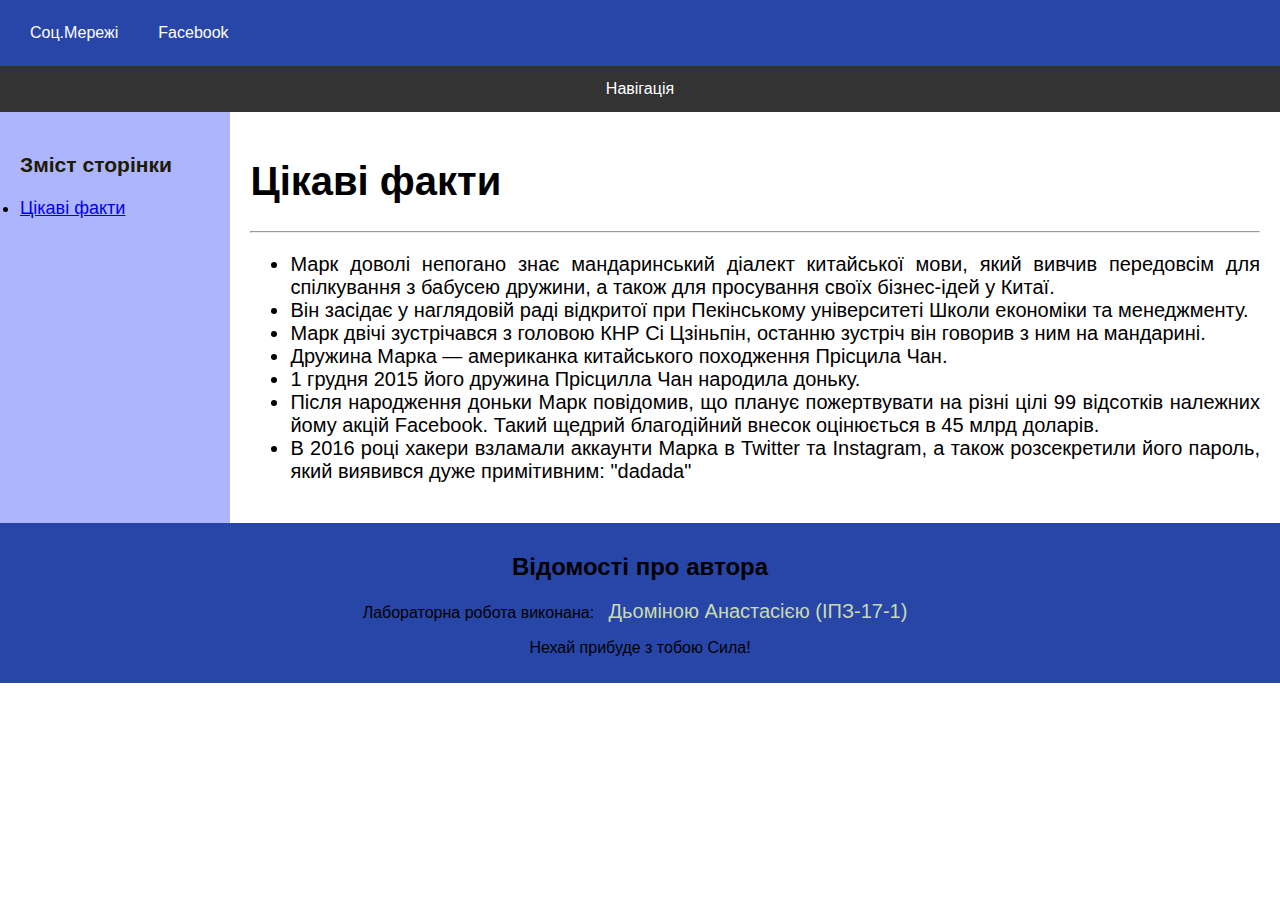
<file: interesting.html>
<!DOCTYPE html>
<html>
<head>
    <title>Марк Цукерберг</title>
    <meta charset="UTF-8">
    <script type="text/javascript" src="script.js"></script>
    <meta name="viewport" content="width=device-width, initial-scale=1">
    <link href="./css/main.css" rel='stylesheet' type='text/css'>
</head>
<body onLoad="getQuote()">
<!-- Note -->


<!-- Header -->
<div class="header">
    <div class="navbar1">
        <a href="https://www.facebook.com/zuck">Соц.Мережі</a>
        <a href="https://www.facebook.com">Facebook</a>
    </div>
</div>

<!-- Navigation Bar -->
<div class="navbar">
  <a href="#" onClick="toggleNavigation()">Навігація</a>
</div>
<div id="showNavbar">
  <div class="navbar">
  <a href="./Index.html" >Скорочена довідка</a>
  <a href="./biography.html">Біографія</a>
  <a href="./creatingFB.html">Створення мережі Facebook</a>
  <a href="#"class="selected">Цікаві факти</a>
  </div>
</div>
<!-- The flexible grid (content) -->
<div class="row">
    <div class="side">
      <h3>Зміст сторінки</h3>
              <li><a href="interesting.html#Interesting">Цікаві факти</a></li>
           
    </div>
    <div class="main">
     <h1>Цікаві факти</h1>                  
                  <hr>
                  <ul>
                      <li>Марк доволі непогано знає мандаринський діалект китайської мови, який вивчив передовсім для спілкування з бабусею дружини, а також для просування своїх бізнес-ідей у Китаї.</li>
                      <li>Він засідає у наглядовій раді відкритої при Пекінському університеті Школи економіки та менеджменту.</li>
                      <li>Марк двічі зустрічався з головою КНР Сі Цзіньпін, останню зустріч він говорив з ним на мандарині.</li>
                      <li>Дружина Марка — американка китайського походження Прісцила Чан.</li>
                      <li>1 грудня 2015 його дружина Прісцилла Чан народила доньку.</li>
                      <li>Після народження доньки Марк повідомив, що планує пожертвувати на різні цілі 99 відсотків належних йому акцій Facebook. Такий щедрий благодійний внесок оцінюється в 45 млрд доларів.</li>
                      <li>В 2016 році хакери взламали аккаунти Марка в  Twitter та Instagram, а також розсекретили його пароль, який виявився дуже примітивним: "dadada" </li>
                  </ul>
            
    </div>
  </div>
  
  <!-- Footer -->
  <div class="footer">
    <div class="footerContainer">
      <h2>Відомості про автора</h2>
      <span>Лабораторна робота виконана: <a href=".\lr3\ЛР3.html">Дьоміною Анастасією (ІПЗ-17-1)</a></span>
    </div>
      <p id="quote"></p>
  </div>
  </body>
  </html>
</file>
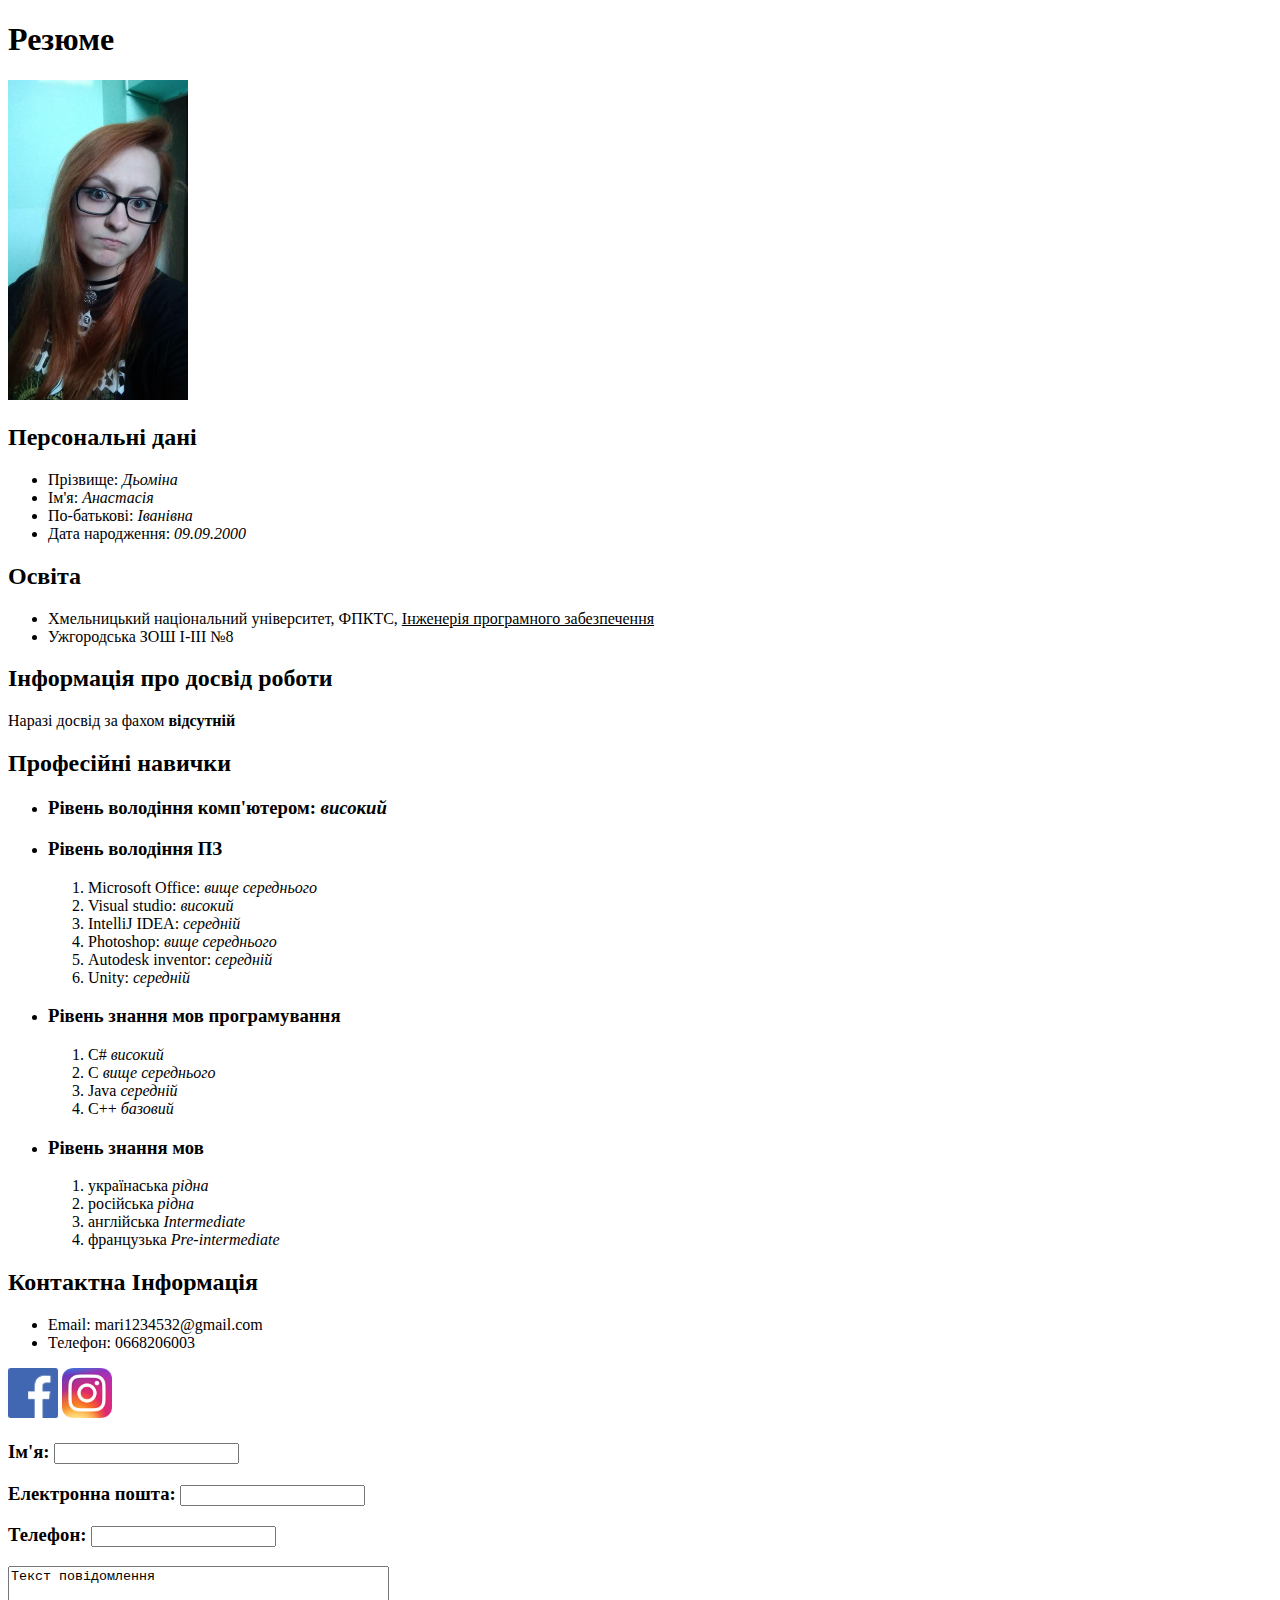
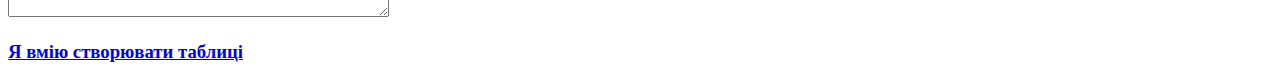
<file: ЛР2.html>
<!DOCTYPE html>
<html>
    <head>
        <title>Резюме</title>
    </head>
    <body>
	<h1>Резюме</h1>
	 <img src="myphoto.jpg" width="180" height="320"  /> <img>
        <h2>Персональні дані</h2>
        <ul>
            <li>Прізвище: <i>Дьоміна</i></li>
			<li>Ім'я: <i>Анастаcія</i></li>
            <li>По-батькові: <i>Іванівна</i></li>
            <li>Дата народження: <i>09.09.2000</i></li>
        </ul>
        <h2>Освіта</h2>
        <ul>
            <li>Хмельницький національний університет, ФПКТС, <u>Інженерія програмного забезпечення</u></li>
            <li>Ужгородська ЗОШ I-III №8</li>
        </ul>
        <h2>Інформація про досвід роботи</h2>
        <p>Наразі досвід за фахом <b>відсутній</b></p>
        <h2>Професійні навички</h2>
        <ul>
            <li> <h3>Рівень володіння комп'ютером: <i>високий</i></h3></li>
            <li><h3>Рівень володіння ПЗ</h3>
				<ol>
					<li>Microsoft Office:<i> вище середнього</i></li>
					<li>Visual studio:<i> високий</i></li>
					<li>IntelliJ IDEA:<i> середній</i></li>			
					<li>Photoshop:<i> вище середнього</i></li>
					<li>Autodesk inventor:<i> середній</i></li>
					<li>Unity:<i> середній</i></li>
				</ol>
			</li>
            <li><h3>Рівень знання мов програмування</h3>
				<ol>
					<li>C#<i> високий</i></li>
					<li>C<i> вище середнього</i></li>
					<li>Java<i> середній</i></li>
					<li>C++<i> базовий</i></li>
				</ol>
			</li>
			<li><h3>Рівень знання мов </h3>
				<ol>
					<li>українаська<i> рідна</i></li>
					<li>російська<i> рідна</i></li>
					<li>англійська<i> Intermediate</i></li>
					<li>французька<i> Pre-intermediate</i></li>
				</ol>
			</li>
        </ul>
        <h2>Контактна Інформація</h2>
        <ul>
            <li>Email: mari1234532@gmail.com</li>
            <li>Телефон: 0668206003</li>
        </ul>
	<p><a href="https://www.facebook.com/profile.php?id=100006963610252"><img src="fb.png" width="50" 
    height="50" alt="facebook"></a>
    <a href="https://www.instagram.com/daishnica09/"><img src="ig.png" width="50" 
    height="50" alt="instagram"></a></p>
    <h3>
        <p>Ім'я: <input type="text"></p>
        <p>Електронна пошта: <input type="email"></p>
        <p>Телефон: <input type="tel"></p>
        <p><textarea name="massage" rows="3" cols="45">Текст повідомлення</textarea></p>
        <div class="ЛР2_табл">
            <a href="ЛР2_табл.html" target="_blank">Я вмію створювати таблиці</a>
        </div>
    </h3    >
    </body>
</html>
</file>
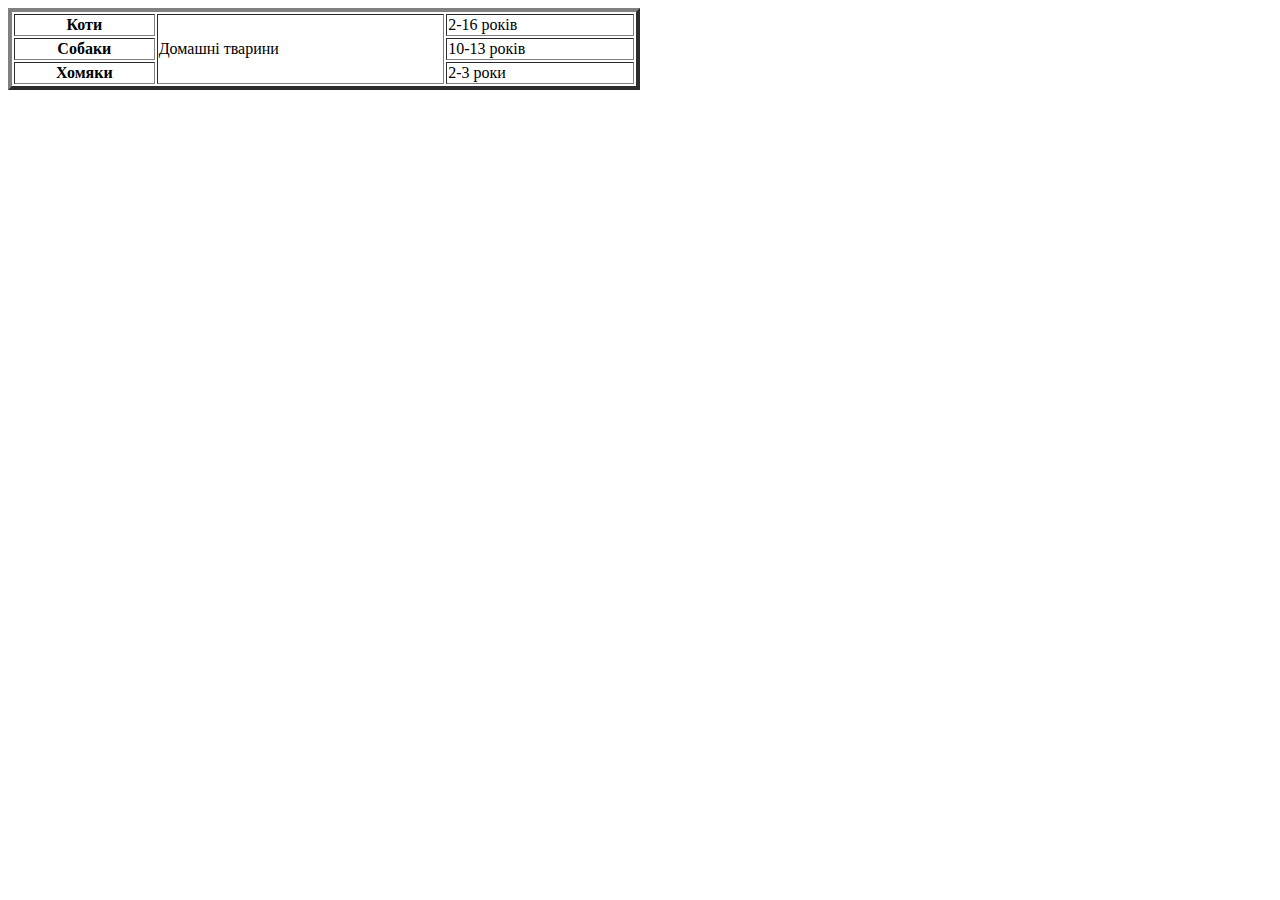
<file: ЛР2_табл.html>
<!DOCTYPE html>
<head>
    <meta charset="UTF-8">
    <title>Таблиця варіант 4</title>
</head>
<body>
    <table border="4" width="50%">
        <tr>
            
            <th>Коти</th>
            <td rowspan="3">Домашні тварини</td>
            <td>2-16 років</td>
        </tr>
        <tr>
            <th>Собаки </th>
            <td>10-13 років</td>
        </tr>
        <tr>
            <th>Хомяки</th>
            <td>2-3 роки</td>
        </tr>
    </table>
    </body>
</html>
</file>
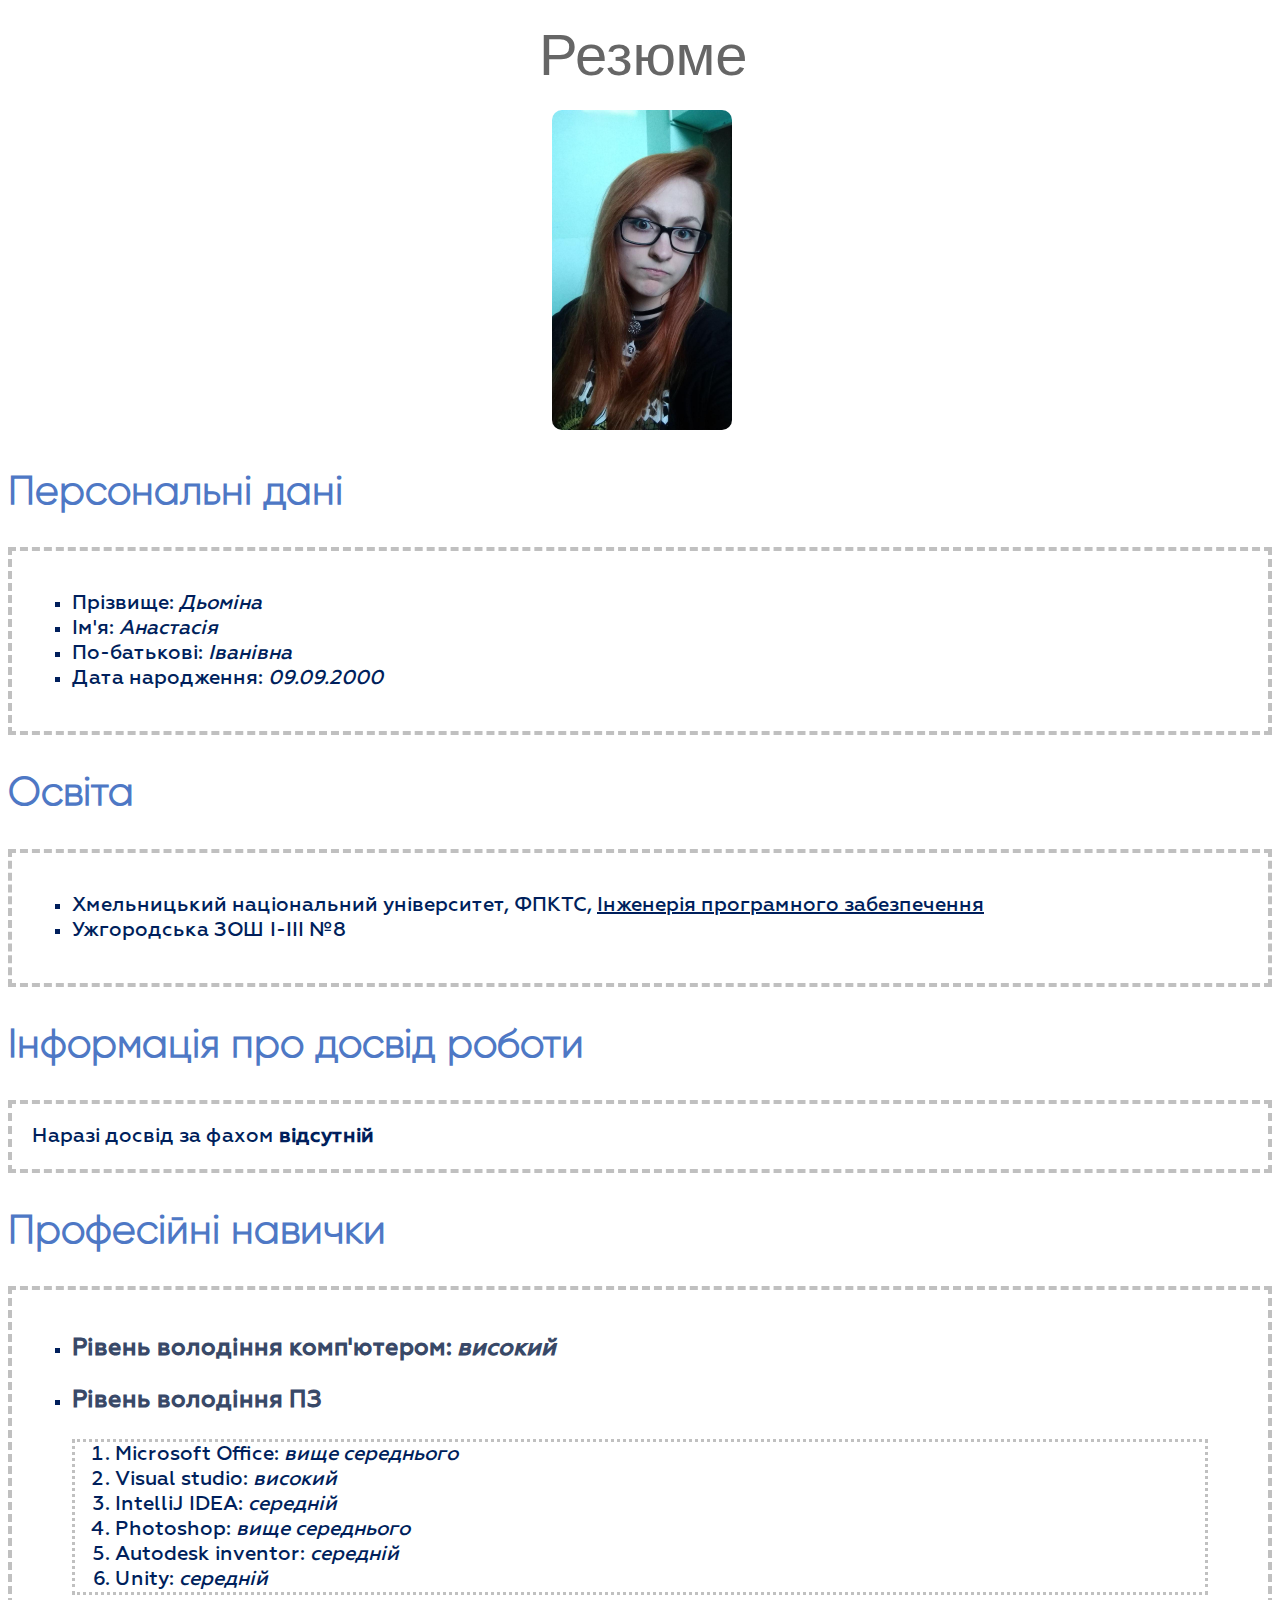
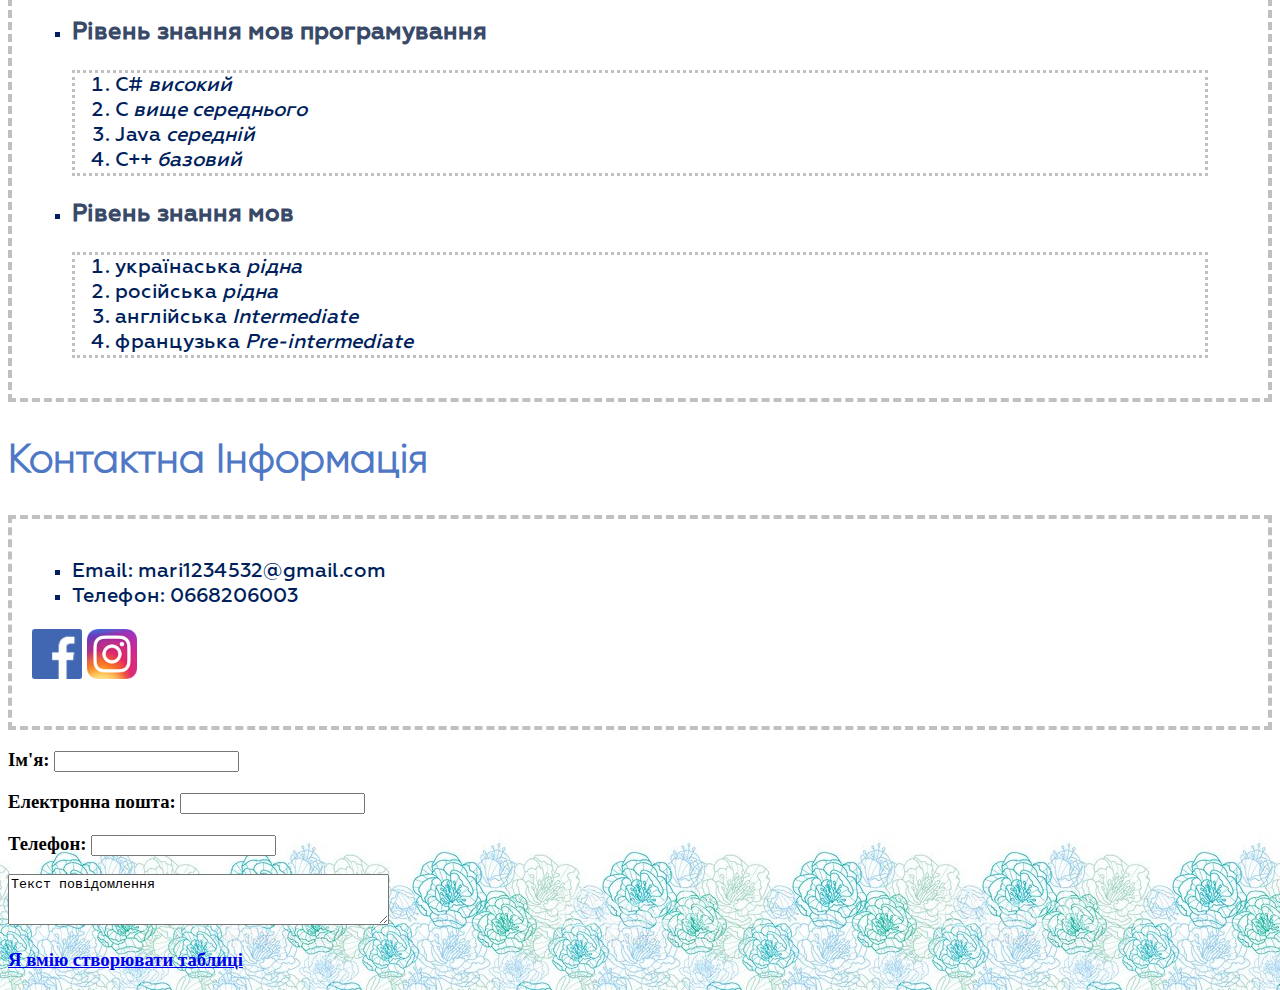
<file: ЛР3.html>
<!DOCTYPE html>
<html>
    <head>
        <title>Резюме</title>
        <link href="main.css" rel='stylesheet' type='text/css'>
    </head>
    <body>
	<h1 >
        <b class="mainHeader"> Резюме </b>
    </h1>
	 <img class="foto" src="myphoto.jpg"/> <img>
        <h2  class="info">Персональні дані</h2>
        <div class="myInfo">  
        <ul>
            <li>Прізвище: <i>Дьоміна</i></li>
			<li>Ім'я: <i>Анастаcія</i></li>
            <li>По-батькові: <i>Іванівна</i></li>
            <li>Дата народження: <i>09.09.2000</i></li>
        </ul>
        </div>

        <h2 class="info">Освіта</h2>
        <div class="myInfo"> 
        <ul>
            <li>Хмельницький національний університет, ФПКТС, <u>Інженерія програмного забезпечення</u></li>
            <li>Ужгородська ЗОШ I-III №8</li>
        </ul>
        </div>
        <h2 class="info">Інформація про досвід роботи</h2>
        <p class="myInfo">Наразі досвід за фахом <b>відсутній</b></p>
        <h2 class="info">Професійні навички</h2>
        <div class="myInfo"> 
        <ul>
            <li> <h3 class="blutext">Рівень володіння комп'ютером: <i>високий</i></h3></li>
            <li><h3 class="blutext">Рівень володіння ПЗ</h3>
                
				<ol class="bord">
					<li>Microsoft Office:<i> вище середнього</i></li>
					<li>Visual studio:<i> високий</i></li>
					<li>IntelliJ IDEA:<i> середній</i></li>			
					<li>Photoshop:<i> вище середнього</i></li>
					<li>Autodesk inventor:<i> середній</i></li>
					<li>Unity:<i> середній</i></li>
				</ol>
			</li>
            <li><h3 class="blutext">Рівень знання мов програмування</h3>
				<ol class="bord">
					<li>C#<i> високий</i></li>
					<li>C<i> вище середнього</i></li>
					<li>Java<i> середній</i></li>
					<li>C++<i> базовий</i></li>
				</ol>
			</li>
			<li><h3 class="blutext">Рівень знання мов </h3>
				<ol class="bord">
					<li>українаська<i> рідна</i></li>
					<li>російська<i> рідна</i></li>
					<li>англійська<i> Intermediate</i></li>
					<li>французька<i> Pre-intermediate</i></li>
				</ol>
			</li>
        </ul>
        </div>
        <h2  class="info">Контактна Інформація</h2>
        <div class="myInfo"> 
        <ul>
            <li>Email: mari1234532@gmail.com</li>
            <li>Телефон: 0668206003</li>
        </ul>
        
	<p><a href="https://www.facebook.com/profile.php?id=100006963610252"><img src="fb.png" width="50" 
    height="50" alt="facebook"></a>
    <a href="https://www.instagram.com/daishnica09/"><img src="ig.png" width="50" 
    height="50" alt="instagram"></a></p>
    </div>
    <h3>
        <p>Ім'я: <input type="text"></p>
        <p>Електронна пошта: <input type="email"></p>
        <p>Телефон: <input type="tel"></p>
        <p><textarea name="massage" rows="3" cols="45">Текст повідомлення</textarea></p>
        <div class="ЛР3_табл">
            <a href="ЛР3_табл.html" target="_blank">Я вмію створювати таблиці</a>
        </div>
    </h3>
    </body>
</html>
</file>
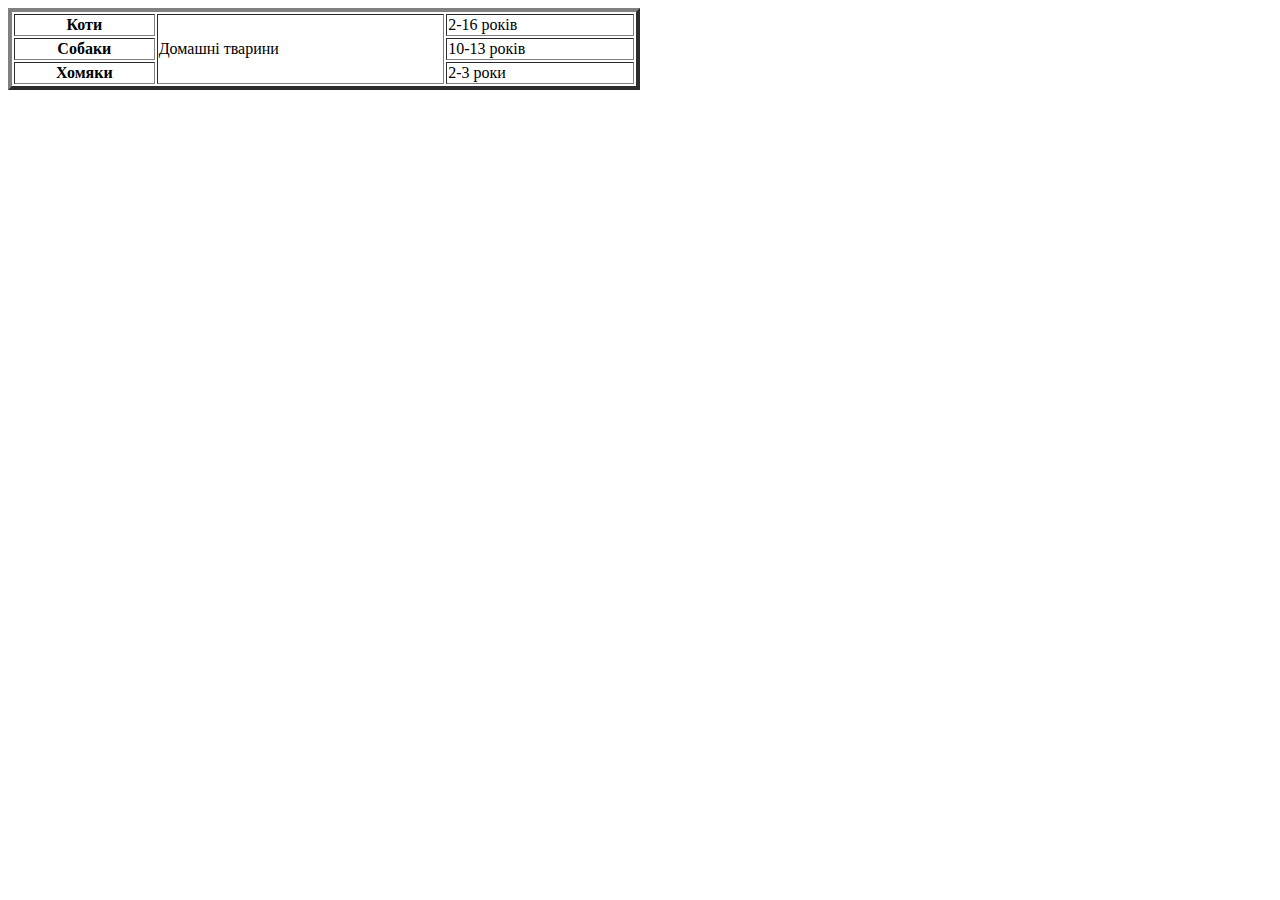
<file: ЛР3_табл.html>
<!DOCTYPE html>
<head>
    <meta charset="UTF-8">
    <title>Таблиця варіант 4</title>
    <style>
        
        #one:hover {
           background: navy; 
        }
        
        #one:active {
           background: lightskyblue; 
        }
        
        #two:hover {
           background: blue; 
        }
        
        #two:active {
           background: lightskyblue; 
        }
        
        #three:hover {
           background: navy; 
        }
        
        #three:active {
           background: lightskyblue; 
        }
        
        #four:hover {
           background: navy; 
        }
        
        #four:active {
           background: lightskyblue; 
        }
        
        #five:hover {
            transition: background-color 3s;
           background: navy; 
        }
        
        #five:active {
        transition: background-color 3s;
           background: skyblue;
        }
        
        #six:hover {
        transition: background-color 3s;
           background: navy; 
        }
        
        #six:active {
            transition: background-color 3s;
           background: lightskyblue; 
        }

        #seven:hover {
           background: navy; 
        }
        
        #seven:active {
           background: lightskyblue; 
        }
    </style>
</head>
<body>
    <table border="4" width="50%">
        <tr>
            
            <th id="one">Коти</th>
            <td rowspan="3"id="two">Домашні тварини</td>
            <td  id="three">2-16 років</td>
        </tr>
        <tr>
            <th id="four">Собаки </th>
            <td  id="seven">10-13 років</td>
        </tr>
        <tr>
            <th id="six">Хомяки</th>
            <td id="five">2-3 роки</td>
        </tr>
    </table>
    </body>
</html>
</file>
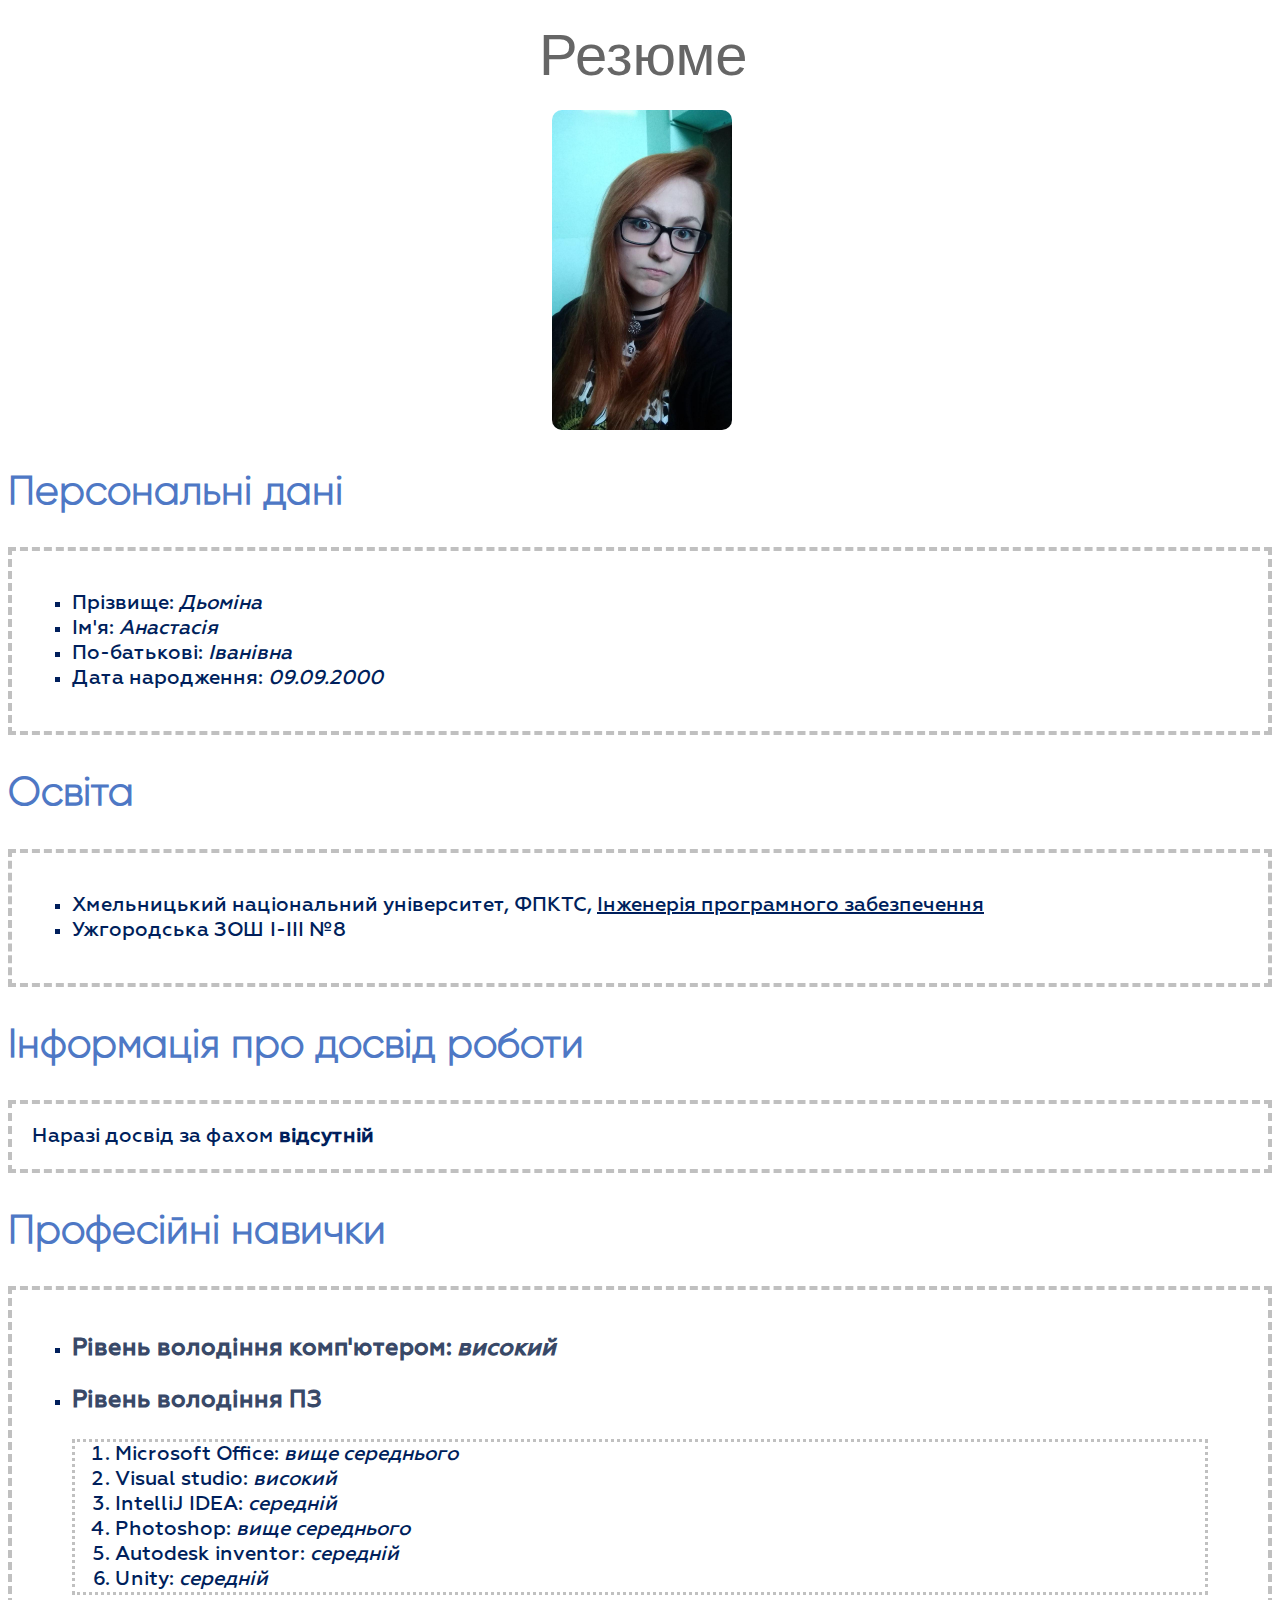
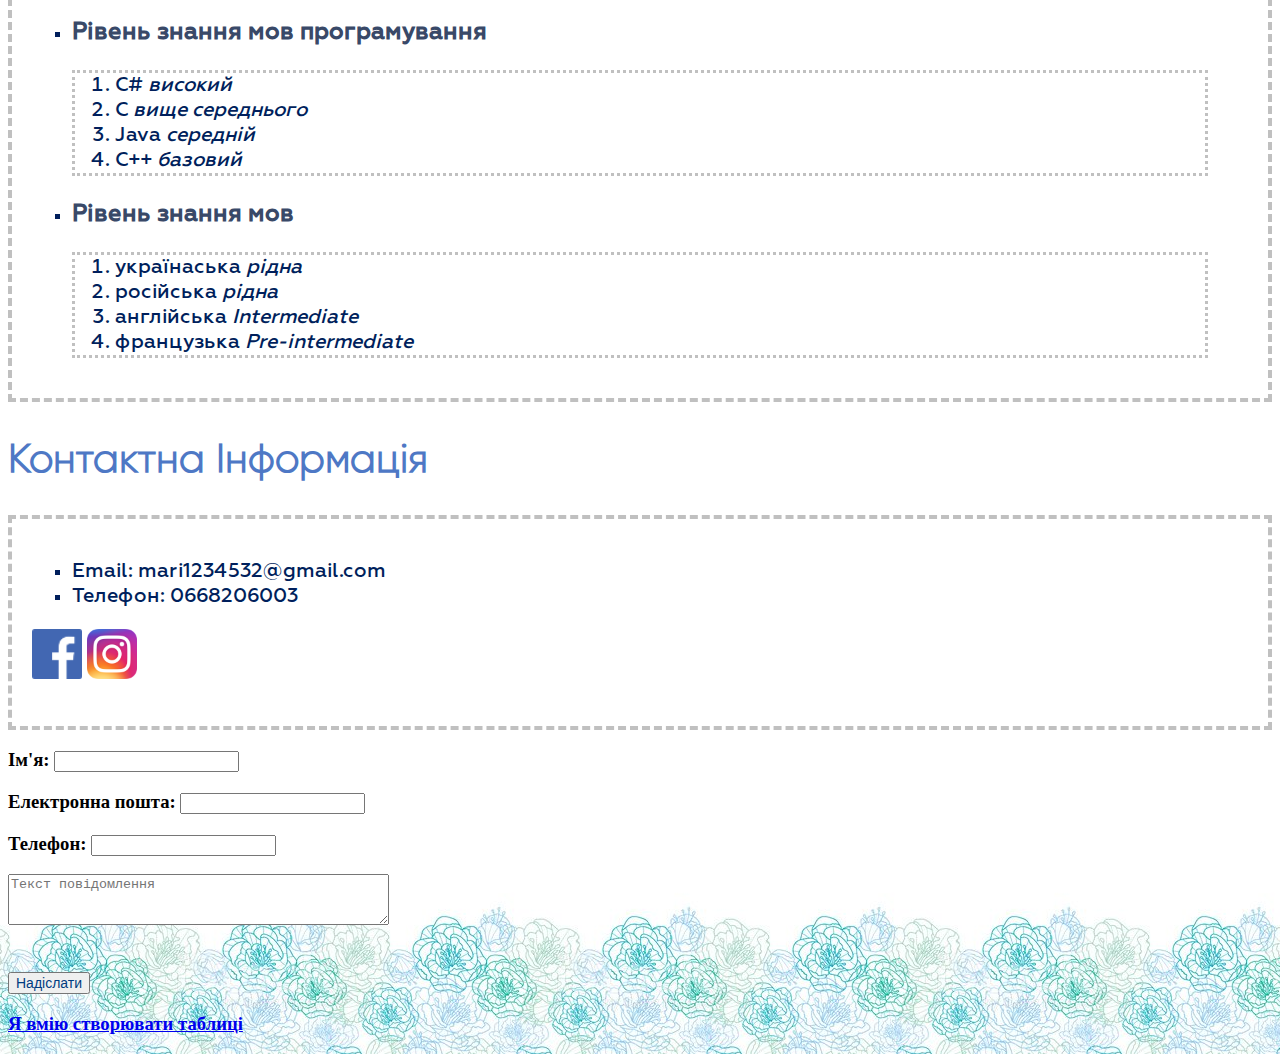
<file: lr3/ЛР3.html>
<!DOCTYPE html>
<html>
    <head>
        <title>Резюме</title>
        <link href="main.css" rel='stylesheet' type='text/css'>
    </head>
    <body>
	<h1 >
        <b class="mainHeader"> Резюме </b>
    </h1>
	 <img class="foto" src="myphoto.jpg"/> <img>
        <h2  class="info">Персональні дані</h2>
        <div class="myInfo">  
        <ul>
            <li>Прізвище: <i>Дьоміна</i></li>
			<li>Ім'я: <i>Анастаcія</i></li>
            <li>По-батькові: <i>Іванівна</i></li>
            <li>Дата народження: <i>09.09.2000</i></li>
        </ul>
        </div>

        <h2 class="info">Освіта</h2>
        <div class="myInfo"> 
        <ul>
            <li>Хмельницький національний університет, ФПКТС, <u>Інженерія програмного забезпечення</u></li>
            <li>Ужгородська ЗОШ I-III №8</li>
        </ul>
        </div>
        <h2 class="info">Інформація про досвід роботи</h2>
        <p class="myInfo">Наразі досвід за фахом <b>відсутній</b></p>
        <h2 class="info">Професійні навички</h2>
        <div class="myInfo"> 
        <ul>
            <li> <h3 class="blutext">Рівень володіння комп'ютером: <i>високий</i></h3></li>
            <li><h3 class="blutext">Рівень володіння ПЗ</h3>
                
				<ol class="bord">
					<li>Microsoft Office:<i> вище середнього</i></li>
					<li>Visual studio:<i> високий</i></li>
					<li>IntelliJ IDEA:<i> середній</i></li>			
					<li>Photoshop:<i> вище середнього</i></li>
					<li>Autodesk inventor:<i> середній</i></li>
					<li>Unity:<i> середній</i></li>
				</ol>
			</li>
            <li><h3 class="blutext">Рівень знання мов програмування</h3>
				<ol class="bord">
					<li>C#<i> високий</i></li>
					<li>C<i> вище середнього</i></li>
					<li>Java<i> середній</i></li>
					<li>C++<i> базовий</i></li>
				</ol>
			</li>
			<li><h3 class="blutext">Рівень знання мов </h3>
				<ol class="bord">
					<li>українаська<i> рідна</i></li>
					<li>російська<i> рідна</i></li>
					<li>англійська<i> Intermediate</i></li>
					<li>французька<i> Pre-intermediate</i></li>
				</ol>
			</li>
        </ul>
        </div>
        <h2  class="info">Контактна Інформація</h2>
        <div class="myInfo"> 
        <ul>
            <li>Email: mari1234532@gmail.com</li>
            <li>Телефон: 0668206003</li>
        </ul>
        
	<p><a href="https://www.facebook.com/profile.php?id=100006963610252"><img src="fb.png" width="50" 
    height="50" alt="facebook"></a>
    <a href="https://www.instagram.com/daishnica09/"><img src="ig.png" width="50" 
    height="50" alt="instagram"></a></p>
    </div>
    <h3>
        <form name="mainForm" id="mainForm" method="GET" onSubmit="return checkAll()">
            <p>Ім'я: <input type="text" name="name" id="name" onBlur="validateName()">
                <span style="color: red; font-size: 14px;" id="na"></span><br>
            </p>
            <p>
                Електронна пошта: <input type="email" name="email" id="email" onBlur="validateEmail()">
                <span style="color: red; font-size: 14px;" id="em"></span><br>
            </p>
            <p>Телефон: <input type="tel" name="phone" id="phone" onBlur="validatePhone()">
                <span style="color: red; font-size: 14px;" id="tel"></span><br>
            </p>
            <p><textarea name="message" rows="3" cols="45" placeholder="Текст повідомлення" onBlur="messageLength()" ></textarea><br>
                <span style="color: rgb(0, 153, 0); font-size: 14px;" id="msg"></span><br>
            </p>
            <p><input type="submit" style="color: rgb(0, 60, 128); font-size: 14px;" value="Надіслати"></p>
         </form>
        <div class="ЛР3_табл">
            <a href="ЛР3_табл.html" target="_blank">Я вмію створювати таблиці</a>
        </div>
    </h3>
    <script>
        function validateName(){
  var x = document.forms["mainForm"]["name"].value;
  var letters = /^[A-Za-zА-Яа-яіїєІЇЄ]+$/;
  if (letters.test(x)) {
    document.getElementById('na').innerHTML = '';
    return true;
  } else {
    document.getElementById('na').innerHTML = 'Використовуйте тільки латиницю або кирилицю для вводу';
    if (x.length ===0)
      document.getElementById('na').innerHTML = 'Поле не може бути пустим ';
    return false;
  }
}

function validateEmail(){
  var x = document.forms["mainForm"]["email"].value;
  var atpos = x.indexOf("@");
  var dotpos = x.lastIndexOf(".");
  if (atpos<1 || dotpos<atpos+2 || dotpos+2>=x.length){
    document.getElementById('em').innerHTML = 'Некоректна електронна пошта';
    if (x.length ===0)
      document.getElementById('em').innerHTML = 'Поле не може бути пустим ';
    return false;
  } else {
    document.getElementById('em').innerHTML = '';
    return true;
  }
}

function validatePhone(){
  var x = document.forms["mainForm"]["phone"].value;
  var numbers = /^[\d\(\)\ - +]{12,14}\d$/;
    if (numbers.test(x)) {
      document.getElementById('tel').innerHTML = '';
        return true;
    } else {
    document.getElementById('tel').innerHTML = 'Використовуйте тільки арабські цифри, пробіли та символи "+", "-", "(", ")"';
    if (x.length ===0)
    document.getElementById('tel').innerHTML = 'Поле не може бути пустим ';
    return false;
  }
}

function messageLength(){
  var x = document.forms["mainForm"]["message"].value;
  messageLen = x.length;
  if (messageLen > 0){
  document.getElementById('msg').innerHTML = 'Використано символів: ' + messageLen;
return true;
} else{
  document.getElementById('msg').innerHTML = '';
    return false;
  }
}

function checkAll(){
  if(validateEmail() && validateName() && validatePhone()) return true;
  else return alert("Невірно введені дані!");
}
    </script>
    </body>
</html>
</file>
<file: css/main.css>
* {
  box-sizing: border-box;
}


body {
  text-align:  justify;
  font-family: Arial;
  margin: 0;
}



.header {
  padding: 10px;
  text-align: center;
  background: #2846a8;
  color: #7181b6;
}
    
.navbar1 {
  display: flex;
    justify-content: left;
}


.navbar1 a {
  color: white;
  padding: 14px 20px;
  text-decoration: none;
  text-align: center;
}


.navbar1 a:hover {
  background-color: #ddd;
  color: #5a6485;
}


.navbar {
  flex-direction: column;
  display: flex;
  background-color: #333;
  justify-content: left;
}


.navbar a {
  color: white;
  padding: 14px 20px;
  text-decoration: none;
  text-align: center;
}


.navbar a:hover {
  background-color: #ddd;
  color: black;
}

.selected {
  background-color: #ddd;
  color: black !important; 
}


.row {  
  display: flex;
  flex-wrap: wrap;
}


.side {
  flex: 6%;
  text-align: left;
  font-size:18px;
  background-color: #adb5ff;
  padding: 20px;
  height: auto;
}

.side h3 {
    display: flex;
    justify-content: left;
    color: #1d1b01;
}

.side ol li a {
    text-decoration: none;
}

.side ol li {
    padding: 5px 0;
}


.main {
  font-size: 20px;
  flex: 70%;
  background-color: white;
  padding: 20px;
}




.footer {
  padding: 10px;
  text-align: center;
  background: #2846a8;
  
}

.footerContainer a {
    font-size: 20px;
    padding: 10px;
 
    color: rgb(201, 218, 175);
    text-decoration: none;
}
#showNavbar {
  display: none;
}
.foto{

  width: 100%;
 
}
.sign {
  float: right; 
  border: 1px solid #333; 
  padding: 10px; 
  margin: 10px ; 
  background: #f0f0f0; 
  width: 18em;
  font-size:18px;
 }
 .sign figcaption {
  margin: 0 auto 5px; 
 }
 .sign table{
  text-align: left;
 
  width: 100%;
  
 }
 
 
@media screen and (max-width: 720px) {
  .row, .navbar, .navbar1 {   
    flex-direction: column;
  }
  .sign
  {
    width: 95%;
    float: center;
   
  }
}
@media screen and (max-width: 320px) {
  .row, .navbar, .navbar1,.sign, .side {   
    font-size:14px;
  }
 
}
</file>
<file: main.css>
@font-face {
    font-family: Geometria;
    src: url('Geometria-Medium.ttf');
  }
  
  @font-face {
    font-family: GeometriaExtraBold;
    src: url('Geometria-ExtraBold.ttf');
  }
  
  
  @font-face {
      font-family: Gilroy;
      src:url('Gilroy-Light.otf');
  }
  
  @font-face{
    font-family: GeometriaBold;
    src: url('Geometria-Bold.ttf')
  }

body {
    background-position: bottom;
    background-image: url('img.jpg');
    background-repeat: repeat-x;
    

   
}
ul{
    list-style-type: square;
}

.mainHeader{
    margin-left: 42%;
    font: 1em sans-serif;
    font-size: 58px;
    color: rgb(102, 102, 102);
}

.info{
    
    font-family: Gilroy;
    font-size: 40px;
    color: rgb(78, 120, 197)

}
.foto{
    border-radius: 10px;
    height: 320px;
    width: 180px;
    margin-left: 43%;
}
.myInfo{
    padding: 20px;
    font-family:Geometria;
    font-size: 20px;
    color: rgb(0, 31, 92);
    border: 4px dashed silver;
}
.bord{
    border: 3px dotted silver;
    margin-right: 40px;
}
.blutext{
    color: rgb(57, 73, 104);
}
</file>
<file: lr3/main.css>
@font-face {
    font-family: Geometria;
    src: url('Geometria-Medium.ttf');
  }
  
  @font-face {
    font-family: GeometriaExtraBold;
    src: url('Geometria-ExtraBold.ttf');
  }
  
  
  @font-face {
      font-family: Gilroy;
      src:url('Gilroy-Light.otf');
  }
  
  @font-face{
    font-family: GeometriaBold;
    src: url('Geometria-Bold.ttf')
  }

body {
    background-position: bottom;
    background-image: url('img.jpg');
    background-repeat: repeat-x;
    

   
}
ul{
    list-style-type: square;
}

.mainHeader{
    margin-left: 42%;
    font: 1em sans-serif;
    font-size: 58px;
    color: rgb(102, 102, 102);
}

.info{
    
    font-family: Gilroy;
    font-size: 40px;
    color: rgb(78, 120, 197)

}
.foto{
    border-radius: 10px;
    height: 320px;
    width: 180px;
    margin-left: 43%;
}
.myInfo{
    padding: 20px;
    font-family:Geometria;
    font-size: 20px;
    color: rgb(0, 31, 92);
    border: 4px dashed silver;
}
.bord{
    border: 3px dotted silver;
    margin-right: 40px;
}
.blutext{
    color: rgb(57, 73, 104);
}
</file>
